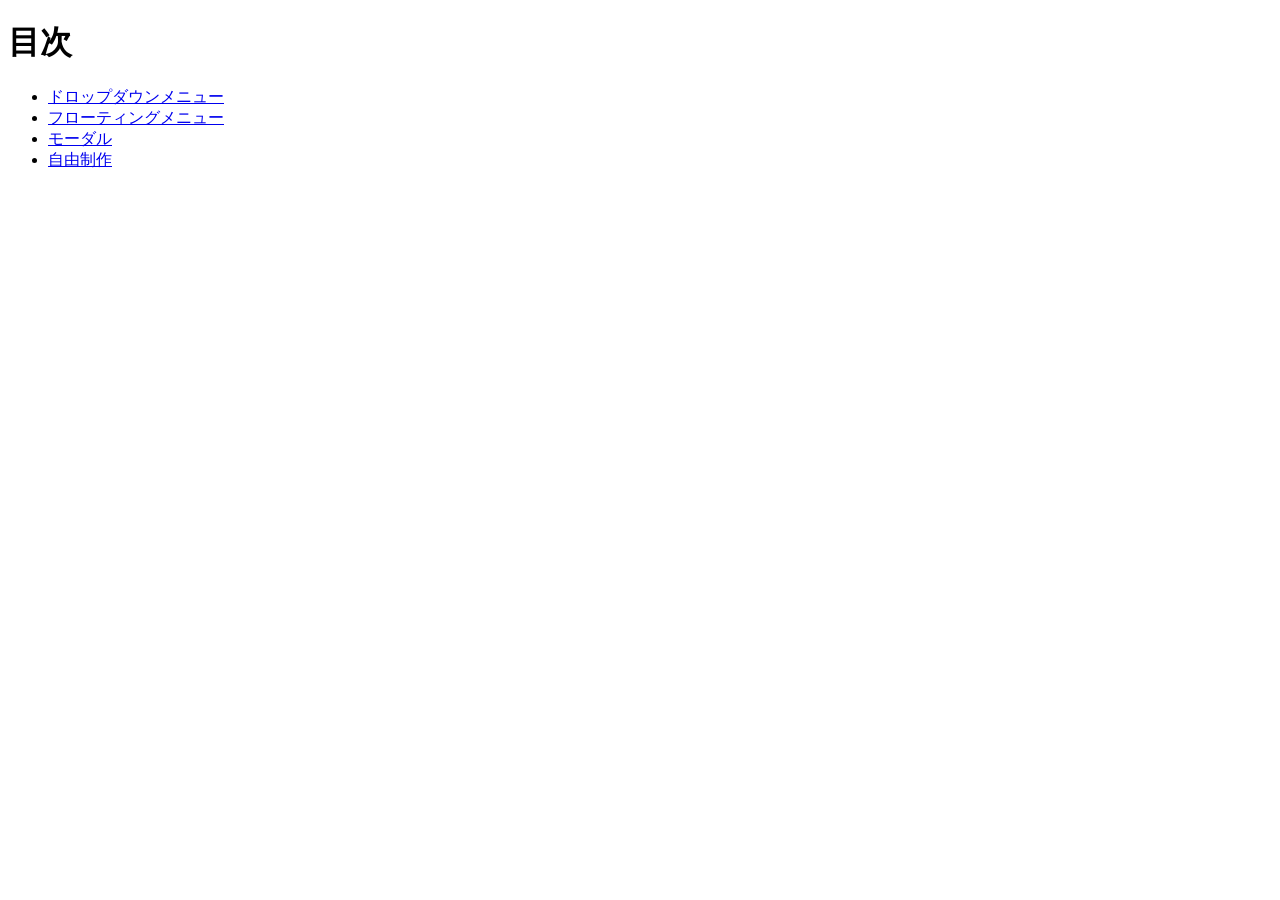
<file: index.html>
<!DOCTYPE html>
<html lang="ja">
<head>
    <meta charset="UTF-8">
    <title>0709js</title>
</head>
<body>
    <h1>目次</h1>
    <ul>
        <li><a href="ddm/index.html">ドロップダウンメニュー</a></li>
        <li><a href="fm/index.html">フローティングメニュー</a></li>
        <li><a href="modal/index.html">モーダル</a></li>
        <li><a href="freedom/index.html">自由制作</a></li>
    </ul>
    
</body>
</html>
</file>
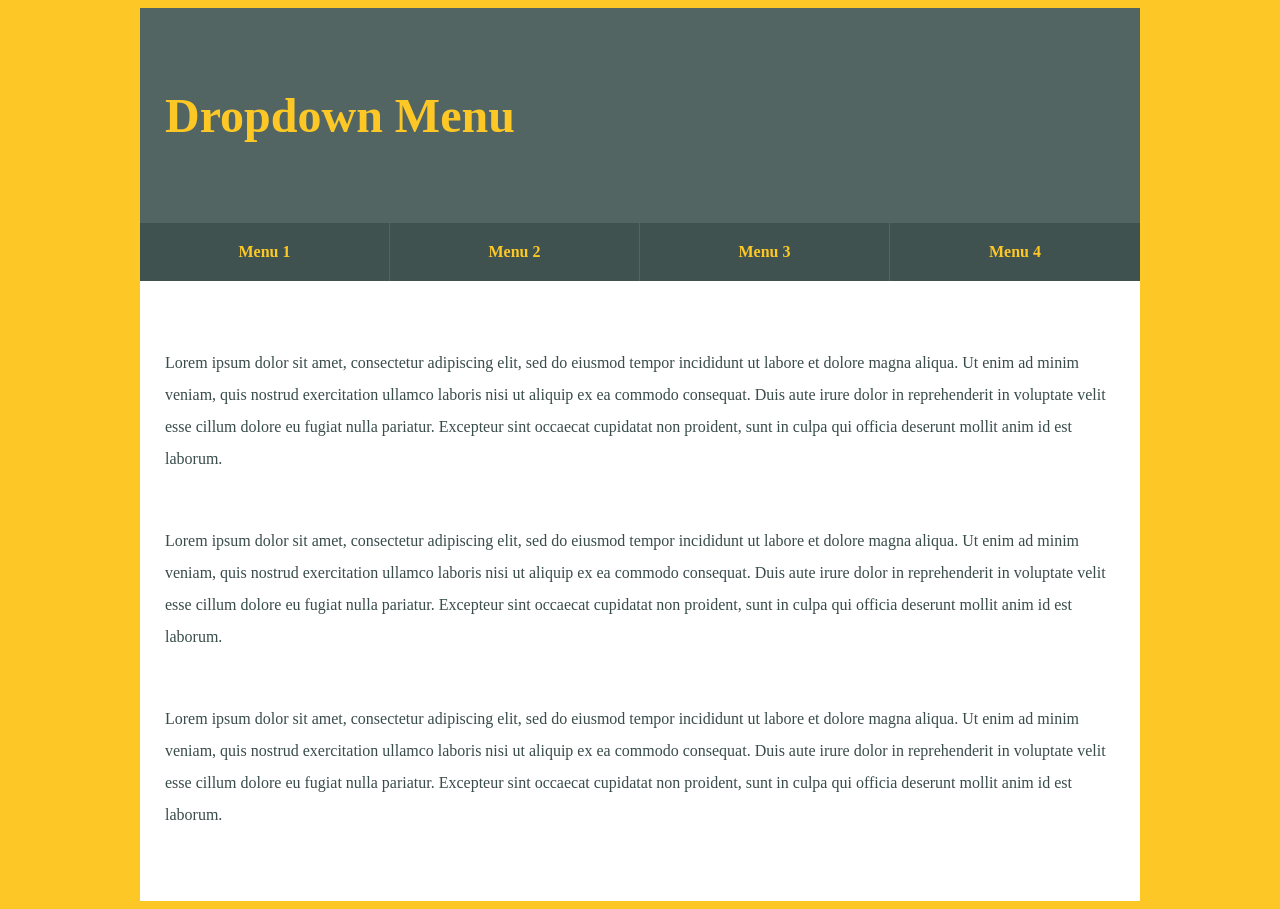
<file: ddm/index.html>
<!DOCTYPE html>
<html lang="ja">
<head>
    <meta charset="UTF-8">
    <title>ドロップダウンメニュー</title>
    <link rel="stylesheet" href="style.css">
</head>
<body>
    <div id="wrapper">
        <header>
            <h1>Dropdown Menu</h1>
        </header>
        <nav>
            <ul id="navi">
                <li>
                    <a href="#">Menu 1</a>
                    <ul>
                        <li><a href="#">Menu 1a</a></li>
                        <li><a href="#">Menu 1b</a></li>
                        <li><a href="#">Menu 1c</a></li>
                    </ul>
                </li>
                <li>
                    <a href="#">Menu 2</a>
                    <ul>
                        <li><a href="#">Menu 2a</a></li>
                        <li><a href="#">Menu 2b</a></li>
                        <li><a href="#">Menu 2c</a></li>
                    </ul>
                </li>
                <li>
                    <a href="#">Menu 3</a>
                    <ul>
                        <li><a href="#">Menu 3a</a></li>
                        <li><a href="#">Menu 3b</a></li>
                        <li><a href="#">Menu 3c</a></li>
                    </ul>
                </li>
                <li>
                    <a href="#">Menu 4</a>
                    <ul>
                        <li><a href="#">Menu 4a</a></li>
                        <li><a href="#">Menu 4b</a></li>
                        <li><a href="#">Menu 4c</a></li>
                    </ul>
                </li>
            </ul>
        </nav>
        <main>
            <p>Lorem ipsum dolor sit amet, consectetur adipiscing elit, sed do eiusmod tempor incididunt ut labore et dolore
            magna aliqua. Ut enim ad minim veniam, quis nostrud exercitation ullamco laboris nisi ut aliquip ex ea commodo
            consequat. Duis aute irure dolor in reprehenderit in voluptate velit esse cillum dolore eu fugiat nulla
            pariatur. Excepteur sint occaecat cupidatat non proident, sunt in culpa qui officia deserunt mollit anim id est
            laborum.</p>
            <p>Lorem ipsum dolor sit amet, consectetur adipiscing elit, sed do eiusmod tempor incididunt ut labore et dolore
            magna aliqua. Ut enim ad minim veniam, quis nostrud exercitation ullamco laboris nisi ut aliquip ex ea commodo
            consequat. Duis aute irure dolor in reprehenderit in voluptate velit esse cillum dolore eu fugiat nulla
            pariatur. Excepteur sint occaecat cupidatat non proident, sunt in culpa qui officia deserunt mollit anim id est
            laborum.</p>
            <p>Lorem ipsum dolor sit amet, consectetur adipiscing elit, sed do eiusmod tempor incididunt ut labore et dolore
            magna aliqua. Ut enim ad minim veniam, quis nostrud exercitation ullamco laboris nisi ut aliquip ex ea commodo
            consequat. Duis aute irure dolor in reprehenderit in voluptate velit esse cillum dolore eu fugiat nulla
            pariatur. Excepteur sint occaecat cupidatat non proident, sunt in culpa qui officia deserunt mollit anim id est
            laborum.</p>
        </main>
    </div>

    <!-- jQuery本体 -->
    <script src="https://code.jquery.com/jquery-3.7.1.min.js" integrity="sha256-/JqT3SQfawRcv/BIHPThkBvs0OEvtFFmqPF/lYI/Cxo=" crossorigin="anonymous"></script>
    <script src="script.js"></script>
</body>
</html>
</file>
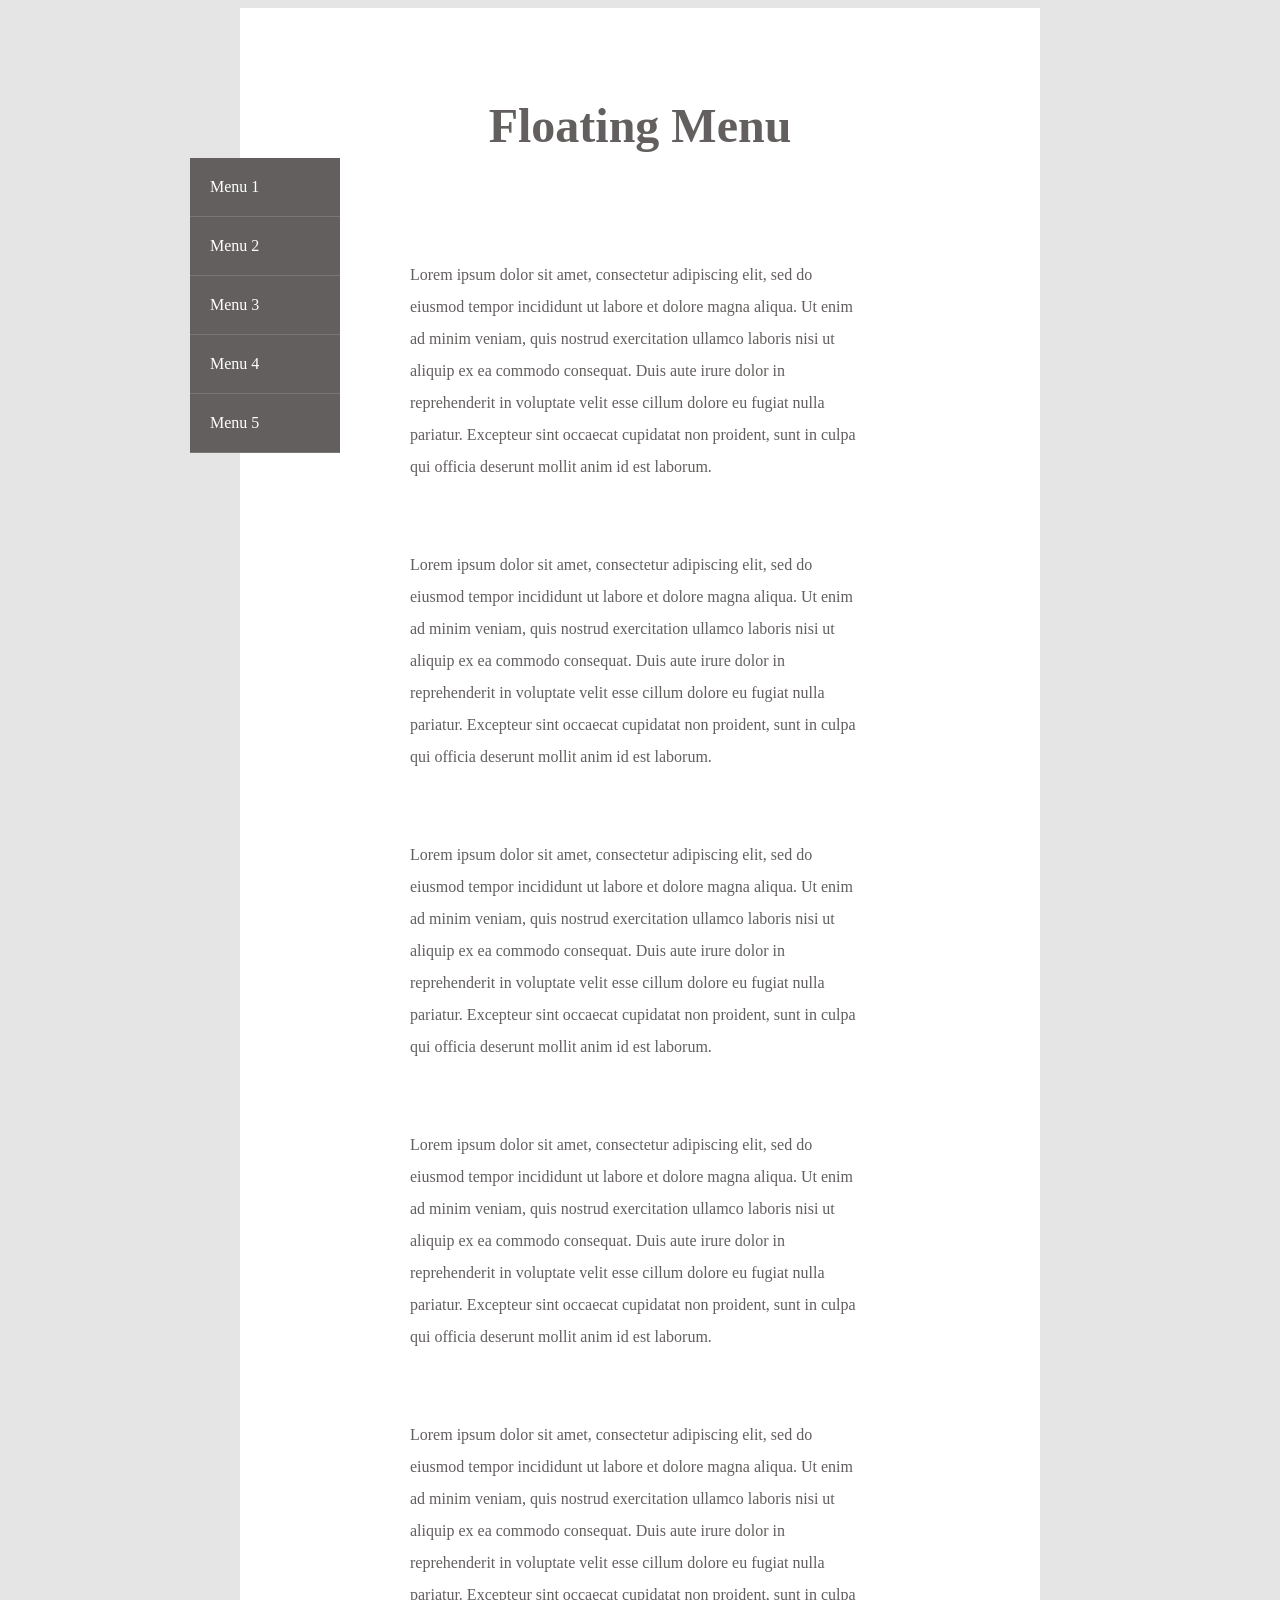
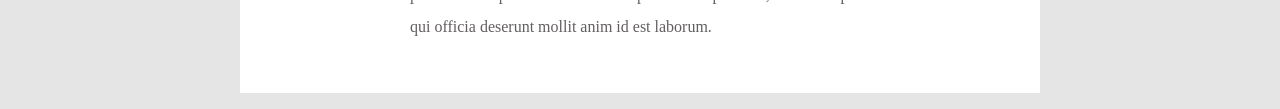
<file: fm/index.html>
<!DOCTYPE html>
<html lang="ja">
<head>
    <meta charset="UTF-8">
    <title>フローティングメニュー</title>
    <link rel="stylesheet" href="style.css">
</head>
<body>
    <div id="wrapper">
        <div id="container">
            <header>
                <h1>Floating Menu</h1>
            </header>

            <nav>
                <ul>
                    <li><a href="#">Menu 1</a></li>
                    <li><a href="#">Menu 2</a></li>
                    <li><a href="#">Menu 3</a></li>
                    <li><a href="#">Menu 4</a></li>
                    <li><a href="#">Menu 5</a></li>
                </ul>
            </nav>
            <main>
                <p>Lorem ipsum dolor sit amet, consectetur adipiscing elit, sed do eiusmod tempor incididunt ut labore et dolore magna aliqua. Ut enim ad minim veniam, quis nostrud exercitation ullamco laboris nisi ut aliquip ex ea commodo consequat. Duis aute irure dolor in reprehenderit in voluptate velit esse cillum dolore eu fugiat nulla pariatur. Excepteur sint occaecat cupidatat non proident, sunt in culpa qui officia deserunt mollit anim id est laborum.</p>
                <p>Lorem ipsum dolor sit amet, consectetur adipiscing elit, sed do eiusmod tempor incididunt ut labore et dolore magna aliqua. Ut enim ad minim veniam, quis nostrud exercitation ullamco laboris nisi ut aliquip ex ea commodo consequat. Duis aute irure dolor in reprehenderit in voluptate velit esse cillum dolore eu fugiat nulla pariatur. Excepteur sint occaecat cupidatat non proident, sunt in culpa qui officia deserunt mollit anim id est laborum.</p>
                <p>Lorem ipsum dolor sit amet, consectetur adipiscing elit, sed do eiusmod tempor incididunt ut labore et dolore magna aliqua. Ut enim ad minim veniam, quis nostrud exercitation ullamco laboris nisi ut aliquip ex ea commodo consequat. Duis aute irure dolor in reprehenderit in voluptate velit esse cillum dolore eu fugiat nulla pariatur. Excepteur sint occaecat cupidatat non proident, sunt in culpa qui officia deserunt mollit anim id est laborum.</p>
                <p>Lorem ipsum dolor sit amet, consectetur adipiscing elit, sed do eiusmod tempor incididunt ut labore et dolore magna aliqua. Ut enim ad minim veniam, quis nostrud exercitation ullamco laboris nisi ut aliquip ex ea commodo consequat. Duis aute irure dolor in reprehenderit in voluptate velit esse cillum dolore eu fugiat nulla pariatur. Excepteur sint occaecat cupidatat non proident, sunt in culpa qui officia deserunt mollit anim id est laborum.</p>
                <p>Lorem ipsum dolor sit amet, consectetur adipiscing elit, sed do eiusmod tempor incididunt ut labore et dolore magna aliqua. Ut enim ad minim veniam, quis nostrud exercitation ullamco laboris nisi ut aliquip ex ea commodo consequat. Duis aute irure dolor in reprehenderit in voluptate velit esse cillum dolore eu fugiat nulla pariatur. Excepteur sint occaecat cupidatat non proident, sunt in culpa qui officia deserunt mollit anim id est laborum.</p>
            </main>

        </div>
    </div>

    <!-- jQuery本体 -->
    <script src="https://code.jquery.com/jquery-3.7.1.min.js" integrity="sha256-/JqT3SQfawRcv/BIHPThkBvs0OEvtFFmqPF/lYI/Cxo=" crossorigin="anonymous"></script>
    <script src="script.js"></script>
</body>
</html>
</file>
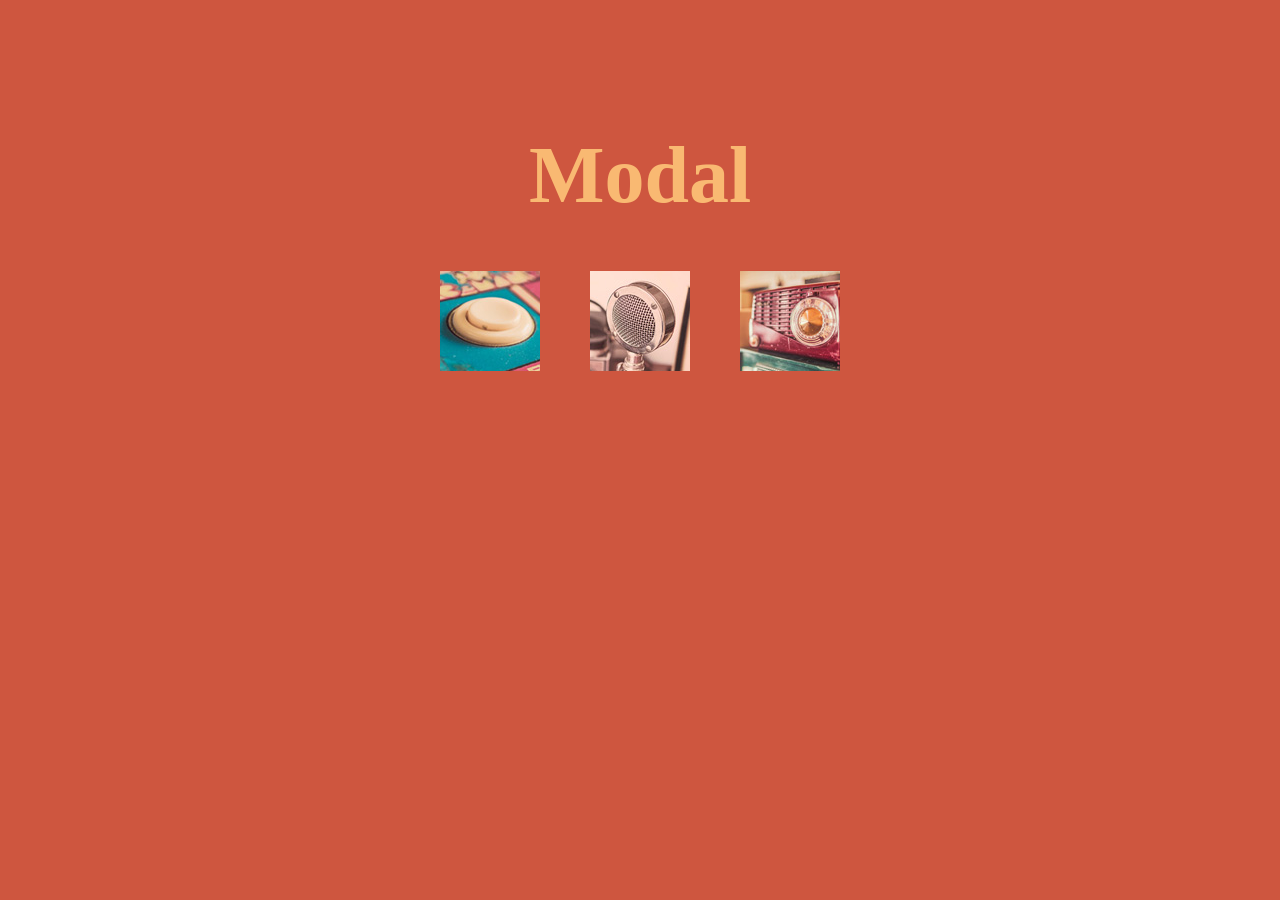
<file: modal/index.html>
<!DOCTYPE html>
<html lang="ja">
<head>
    <meta charset="UTF-8">
    <title>モーダル</title>
    <link rel="stylesheet" href="style.css">
</head>
<body>
    <h1>Modal</h1>
    <main>
        <ul>
            <li>
                <a href="img/img1.jpg">
                    <img src="img/thumb1.jpg" alt="Photo 1">
                </a>
            </li>
            <li>
                <a href="img/img2.jpg">
                    <img src="img/thumb2.jpg" alt="Photo 2">
                </a>
            </li>
            <li>
                <a href="img/img3.jpg">
                    <img src="img/thumb3.jpg" alt="Photo 3">
                </a>
            </li>
        </ul>
    </main>
    <script src="https://code.jquery.com/jquery-3.7.1.min.js" integrity="sha256-/JqT3SQfawRcv/BIHPThkBvs0OEvtFFmqPF/lYI/Cxo=" crossorigin="anonymous"></script>
    <script src="script.js"></script>
</body>
</html>
</file>
<file: ddm/style.css>
@charset "utf-8";

* {
    box-sizing: border-box;
}

body {
    background: #fdc825;
}

#wrapper {
    width: 1000px;
    margin: 0 auto;
    background: #fff;
}

header h1 {
    padding: 80px 25px;
    color: #fdc825;
    font-size: 3em;
    font-weight: bold;
    background: #526563;
    margin: 0;
}

ul {
    list-style: none;
    margin: 0;
    padding: 0;
}

#navi {
    display: flex;
}

#navi li {
    width: 250px;
    text-align: center;
    font-weight: bold;
}

#navi ul {
    position: absolute;
    display: none;
}

#navi ul li {
    border-top: 1px solid #7f9492;
}

#navi a {
    display: block;
    padding: 20px 0;
    color: #fdc825;
    background: #3f5250;
    border-right: 1px solid #526563;
    text-decoration: none;
}

#navi a:hover {
    color: #fff;
    background: #394c4a;
}

#navi > li:last-child > a,
#navi li:last-child li a {
    border-right: none;
}

main {
    padding: 50px 25px 20px;
}

p {
    margin-bottom: 50px;
    line-height: 2em;
    color: #394c4a;
}
</file>
<file: fm/style.css>
@charset "utf-8";

* {
    box-sizing: border-box;
}

body {
    background: #e6e5e5;
}

#wrapper {
    width: 900px;
    padding: 0 50px;
    margin: auto;
}

#container {
    background: #fff;
    padding: 0 170px;
    position: relative;
}

header h1 {
    color: #635f5f;
    font-size: 3em;
    text-align: center;
    font-weight: bold;
    padding: 90px 0;
    margin: 0;
}

nav {
    position: absolute;
    top: 100px;
    left: -50px;
}

nav ul {
    padding: 0;
    margin: 0;
    list-style: none;
}

nav a {
    display: block;
    background: #635f5f;
    width: 150px;
    color: #fff;
    text-decoration: none;
    border-bottom: 1px solid #777;
    padding: 20px;
}

nav li a + li a {
    border-top: 4px solid #777;
}

nav a:hover {
    background: #504e4e;
    color: orange;
}

main p {
    padding-bottom: 50px;
    line-height: 2em;
    color: #635f5f;
}
</file>
<file: modal/style.css>
@charset "utf-8";

* {
    box-sizing: border-box;
}

body {
    background: #ce563f;
}

h1 {
    margin: 130px 0 50px;
    color: #f9b972;
    font-size: 5em;
    font-weight: bold;
    text-align: center;
}

main {
    width: 640px;
    margin: 0 auto;
}

ul {
    width: 400px;
    margin: 0 auto;
    padding: 0;
    display: flex;
    justify-content: space-between;
}

li {
    list-style-type: none;
}

#bg {
    position: fixed;
    left: 0;
    top: 0;
    width: 100%;
    height: 100%;
    background: rgba(0,0,0,0.4);
}

#photo {
    position: absolute;
    top: 0;
    left: 0;
    right: 0;
    bottom: 0;
    margin: auto;
    width: 640px;
    height: 420px;
}
</file>
